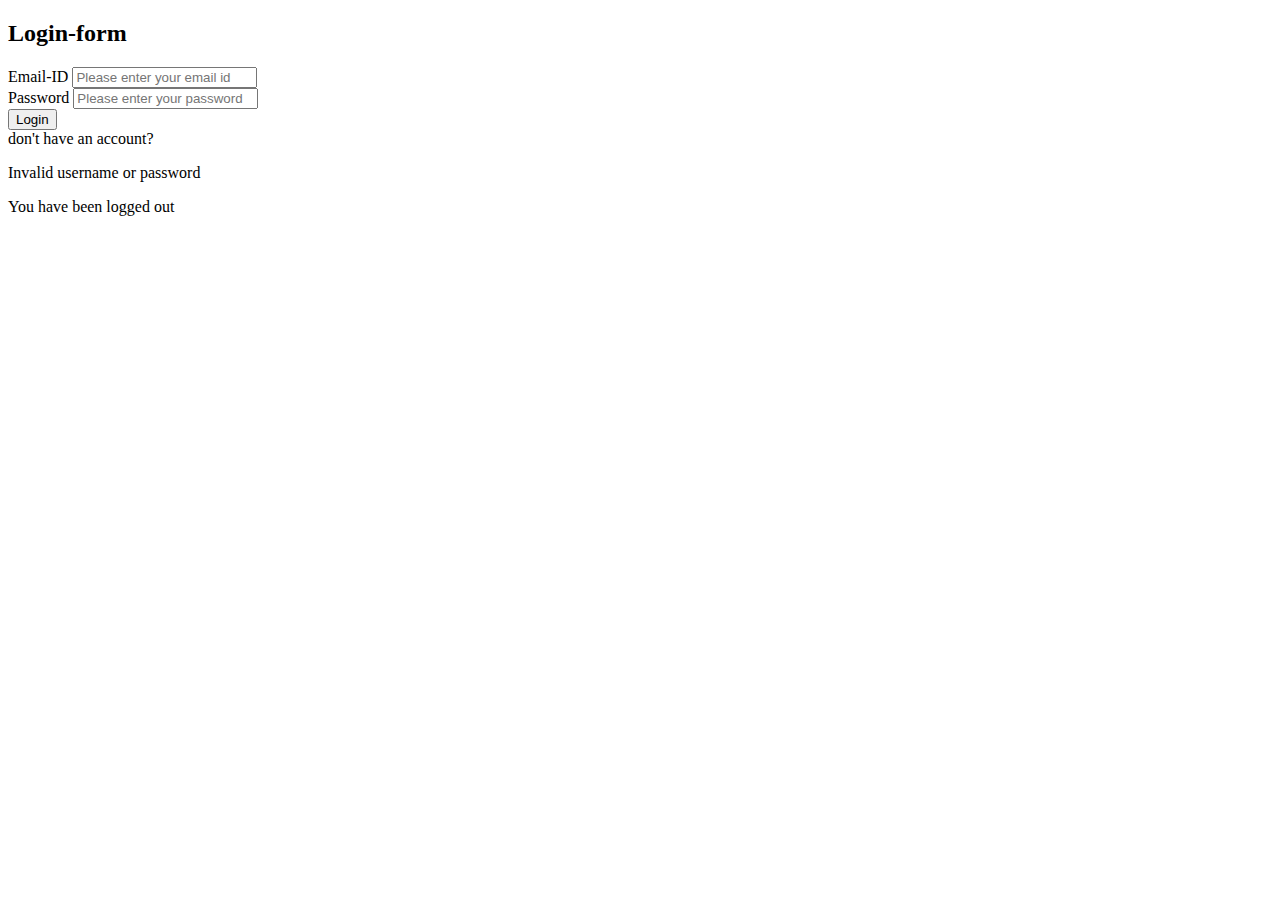
<file: src/main/resources/templates/index.html>
<!DOCTYPE html>
<html lang="en" xmlns:th="http://www.thymeleaf.com">
<head>
    <meta charset="UTF-8">
    <meta name="viewport" content="width=device-width, initial-scale=1.0">
    <title>Login</title>
    <link rel="stylesheet" th:href="@{/css/styles.css}">
</head>
<body>
    <main>
        <div class="form-container">
            <h2>Login-form</h2>
            <form th:action="@{/perform-login}" method="post">
                
              <!-- email id -->
              <div class="form-group">
                <label for="emailId">Email-ID</label>
                <input type="email" class="form-control" id="emailId" name="username" placeholder="Please enter your email id" pattern="^[A-Za-z0-9+_.-]+@[A-Za-z0-9.-]+\.[A-Za-z]{2,6}$" required>
              </div>
              
              <!-- password -->
              <div class="form-group">
                  <label for="password">Password</label>
                  <input type="password" class="form-control" id="password" name="password" placeholder="Please enter your password" required>
              </div>
      
                <div class="form-group">
                    <button type="submit">Login</button>
                </div>

                <div>
                    <a th:href="@{/register}">don't have an account?</a>
                </div>
            </form>
            <p th:if="${param.error}">Invalid username or password</p>
            <p th:if="${param.logout}">You have been logged out</p>
        </div>


    </main>


<!--    <script src="../static/js/script.js"></script>-->
</body>
</html>
</file>
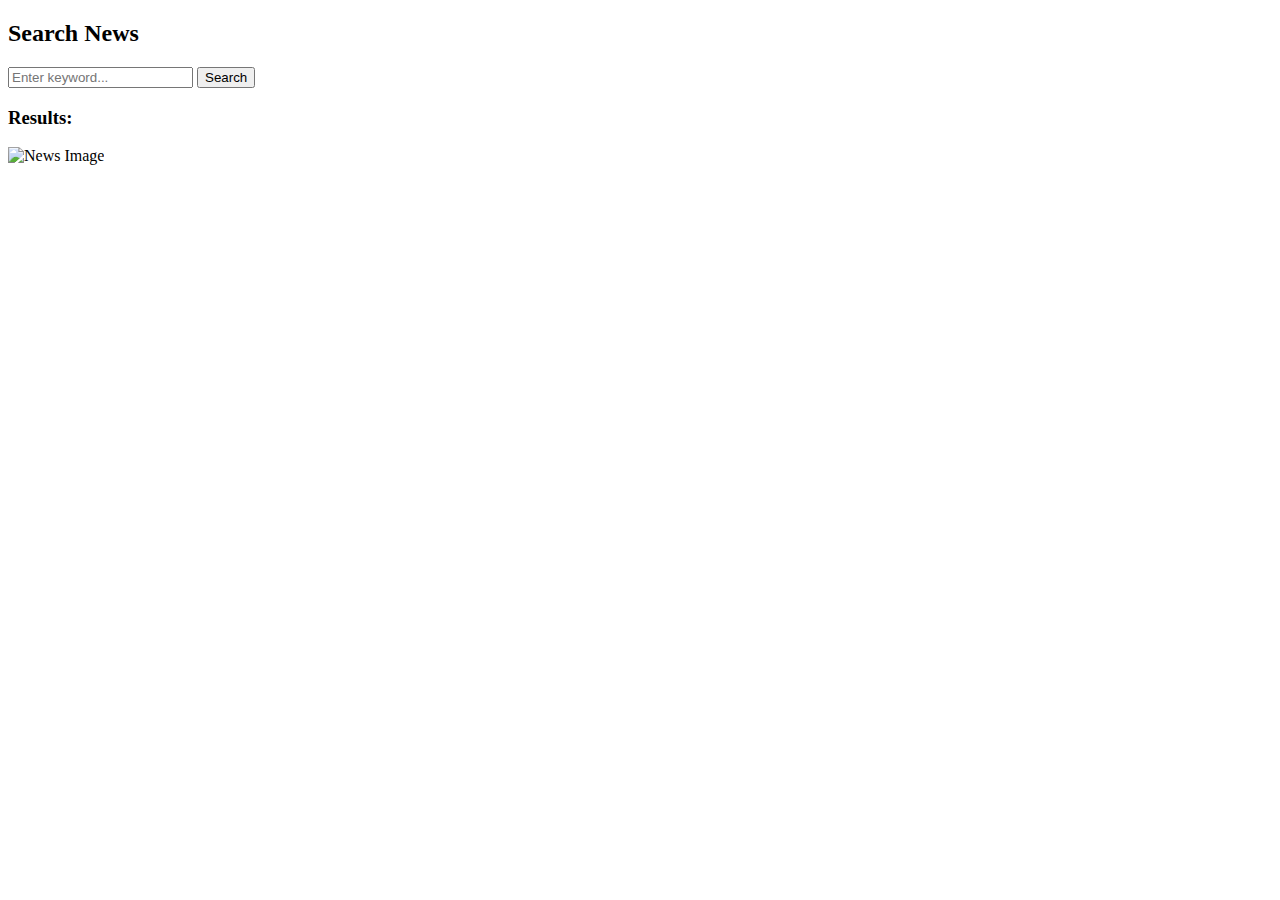
<file: src/main/resources/templates/home.html>
<!DOCTYPE html>
<html xmlns:th="http://www.thymeleaf.org">
<head>
    <meta charset="UTF-8">
    <title>News Search</title>
    <link rel="stylesheet" th:href="@{/css/home.css}">
</head>
<body>
<div class="container">
    <h2>Search News</h2>
<!--    <p th:if="${success}" th:text="${success}" style="color: green;"></p>-->
<!--    <p th:if="${token}">Your JWT: <span th:text="${token}"></span> (Copy this for API requests)</p>-->

    <!-- Search Form -->
        <form th:action="@{/search}" method="get">
            <input type="text" name="query" placeholder="Enter keyword..." required list="search-history" autocomplete="off">
            <datalist id="search-history">
                <option th:each="item : ${searchHistory}" th:value="${item}"></option>
            </datalist>
            <button type="submit">Search</button>
        </form>



    <!-- Search Results -->
    <div class="list-group" th:if="${newsList}">
        <h3>Results:</h3>
        <a th:each="news : ${newsList}"
           th:href="@{/news/{id}(id=${news.id})}"
           class="list-group-item" target="_self">
            <img th:if="${news.imageUrl}" th:src="${news.imageUrl}" alt="News Image" class="news-image">
            <h4 th:text="${news.title}"></h4>
            <p th:text="${news.description}"></p>
            <p th:text="${news.content}"></p>
        </a>
    </div>
</div>

<script>
    document.addEventListener("DOMContentLoaded", function() {
        const token = /*[[${token}]]*/ null;
        if (token) {
            localStorage.setItem("jwtToken", token);
            console.log("Token stored:", token);
        }
    });

<!--    document.addEventListener("DOMContentLoaded", function() {-->
<!--    const searchInput = document.querySelector("input[name='query']");-->
<!--    const historyDropdown = document.getElementById("searchHistoryDropdown");-->

<!--    searchInput.addEventListener("focus", function() {-->
<!--        if (historyDropdown.children.length > 0) {-->
<!--            historyDropdown.style.display = "block";-->
<!--        }-->
<!--    });-->

<!--    searchInput.addEventListener("blur", function() {-->
<!--        setTimeout(() => historyDropdown.style.display = "none", 200);-->
<!--    });-->
<!--});-->

</script>
</body>
</html>
</file>
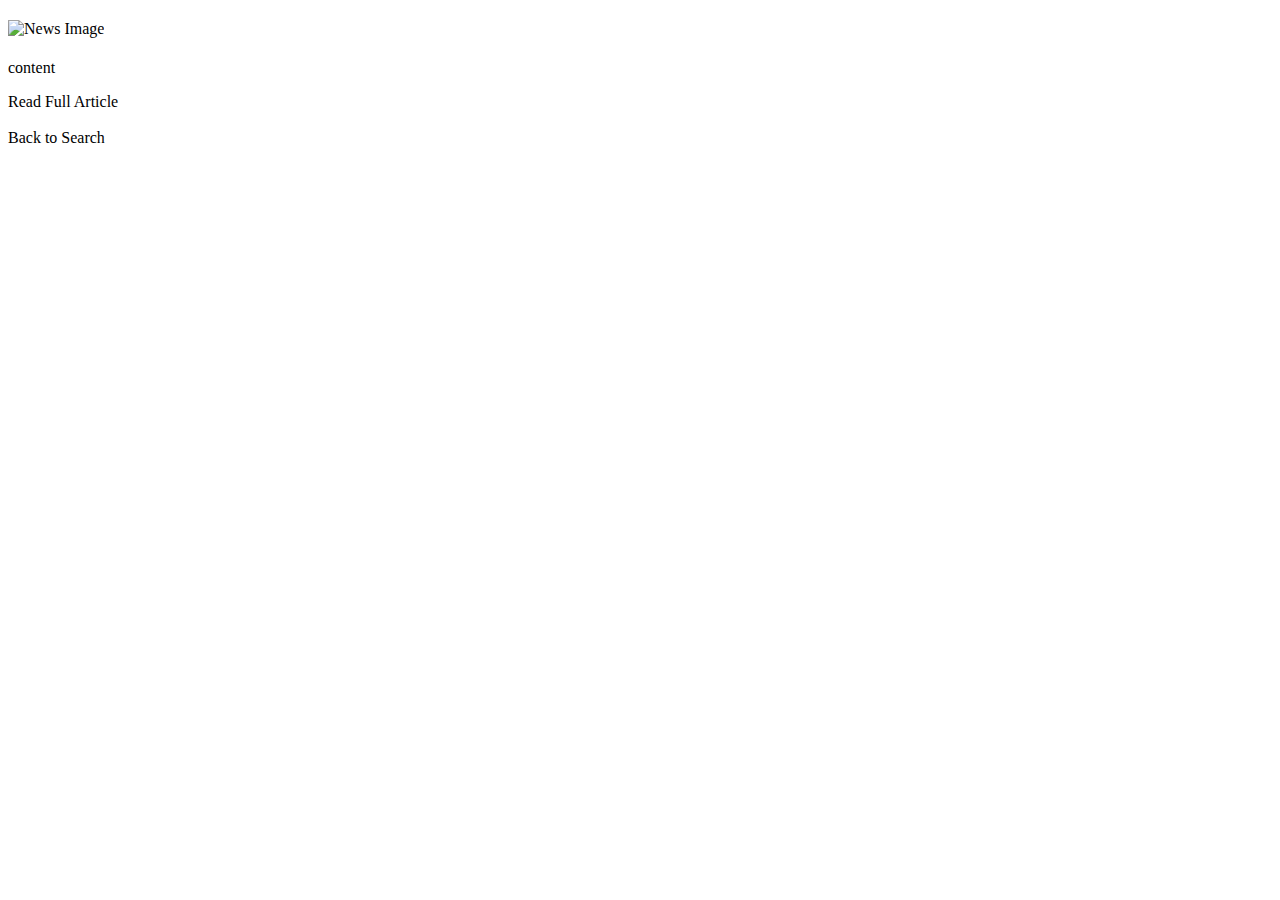
<file: src/main/resources/templates/news-detail.html>
<!DOCTYPE html>
<html xmlns:th="http://www.thymeleaf.org">
<head>
    <meta charset="UTF-8">
    <title>News Details</title>
    <link rel="stylesheet" th:href="@{/css/home.css}">
</head>
<body>
<div class="container">
    <h2 th:text="${news.title}"></h2>
    <img th:if="${news.imageUrl}" th:src="${news.imageUrl}" alt="News Image" class="news-image">
    <h4 th:text="${news.description}"></h4>
    <p th:utext="${news.content}">content</p>
    <a th:href="${news.url}" target="_blank">Read Full Article</a>
    <br><br>
    <a th:href="@{/home}">Back to Search</a>
</div>
</body>
</html>
</file>
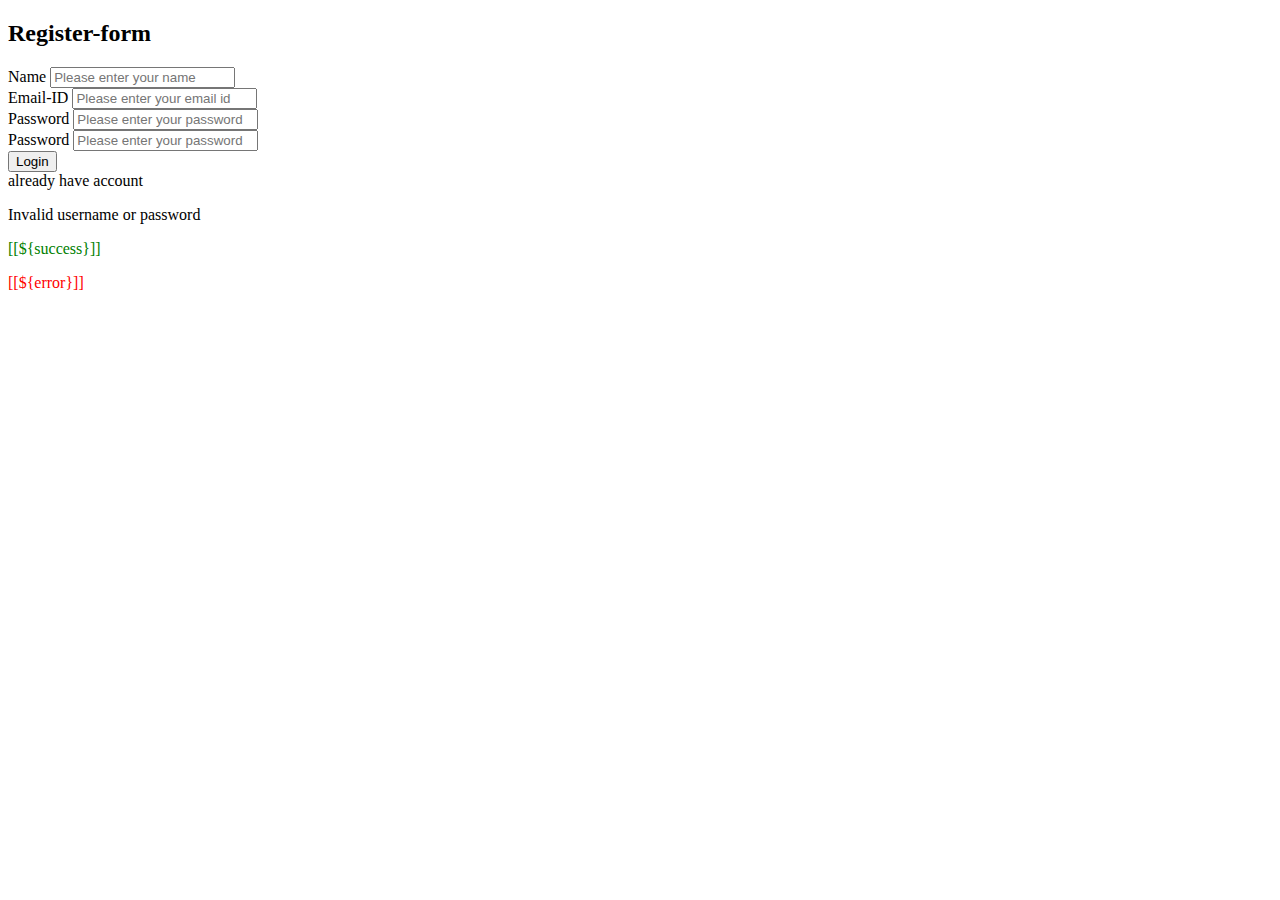
<file: src/main/resources/templates/register.html>
<!DOCTYPE html>
<html lang="en" xmlns:th="http://www.thymeleaf.com">
<head>
    <meta charset="UTF-8">
    <meta name="viewport" content="width=device-width, initial-scale=1.0">
    <title>Login</title>
    <link rel="stylesheet" th:href="@{/css/styles.css}">
</head>
<body>
    <main>

        <div class="form-container">
            <h2>Register-form</h2>
            <form th:action="@{/register}" method="post">

                <!-- name -->
                <div class="form-group">
                    <label for="username">Name</label>
                    <input type="text" class="form-control" id="username" name="username" placeholder="Please enter your name" required>
                </div>
                
              <!-- email id -->
              <div class="form-group">
                <label for="emailId">Email-ID</label>
                <input type="email" class="form-control" id="emailId" name="emailId" placeholder="Please enter your email id" pattern="^[A-Za-z0-9+_.-]+@[A-Za-z0-9.-]+\.[A-Za-z]{2,6}$" required>
              </div>
              
              <!-- password -->
              <div class="form-group">
                  <label for="password1">Password</label>
                  <input type="password" class="form-control" id="password1" name="newPassword"  placeholder="Please enter your password" required>
              </div>
                <div class="form-group">
                    <label for="password2">Password</label>
                    <input type="password" class="form-control" id="password2" name="confirmPassword"  placeholder="Please enter your password" required>
                </div>
      
                <div class="form-group">
                    <button type="submit">Login</button>
                </div>

                <div>
                    <a th:href="@{/login}">already have account</a>

                </div>
            </form>
            <p th:if="${param.error}">Invalid username or password</p>
            <!-- Display success message -->
            <p th:if="${success}" style="color: green;">[[${success}]]</p>

            <!-- Display error message -->
            <p th:if="${error}" style="color: red;">[[${error}]]</p>
        </div>

    </main>


<!--    <script src="../static/js/register.js"></script>-->
</body>
</html>
</file>
